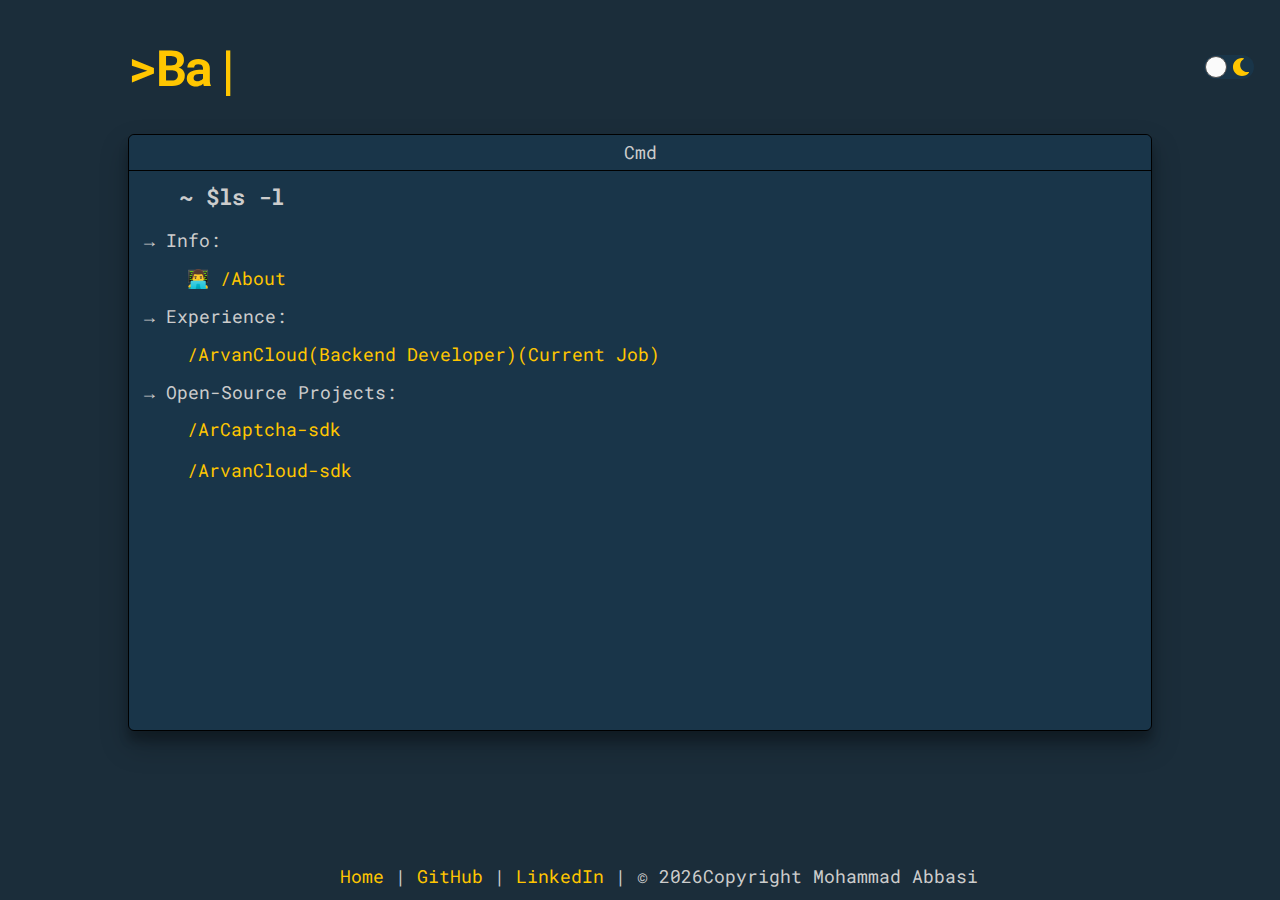
<file: index.html>
<!DOCTYPE html><html><head><meta charSet="utf-8"/><meta http-equiv="x-ua-compatible" content="ie=edge"/><meta name="viewport" content="width=device-width, initial-scale=1, shrink-to-fit=no"/><style data-href="/styles.e3f0f788a1d20a20b197.css" id="gatsby-global-css">#___gatsby,#gatsby-focus-wrapper,body,html{height:100%}body{margin:0}div[role=group][tabindex]{height:100%}:root{--primaryText:#ffc600;--secondaryText:#ccc;--linkText:#047be3;--bg:#1b2d3a;--windowBg:#193549;--focusBg:#142c3e;--borderColor:#000}.light{--primaryText:#268bd2;--secondaryText:#586e75;--linkText:#dc322f;--bg:#eee8d5;--windowBg:#fdf6e3;--focusBg:#eee8d5;--borderColor:#94897e}*{box-sizing:border-box;padding:0;margin:0}body,html{background-color:var(--bg);color:var(--secondaryText);font-size:18px;line-height:1.6;width:100%;height:100%;transition:background-color .4s ease-in-out}.break{flex-basis:100%;height:0}header{margin-left:10vw;margin-top:3vh;margin-right:2vw;display:inline-flex;justify-content:space-between;align-items:center}h1{color:var(--primaryText);font-size:50px;letter-spacing:-2px;transition:color .4s ease-in-out}h2{padding-left:4vw;font-size:1.2rem;padding-top:1vh;padding-bottom:1vh}h3{margin-bottom:10px}ul{list-style-type:none}a{color:var(--primaryText);text-decoration:none}p{margin:20px 0}.container{width:80vw;min-height:85%;height:auto;margin:3vh auto auto;display:flex;justify-content:left;align-items:left}.mainContainer{min-height:100%;width:auto;width:100%;margin:0;display:grid;grid-template-rows:auto 1fr auto}.hidden{display:none}@media(max-width:1200px){legend{font-size:calc(1.275rem + .3vw)}.h1,h1{font-size:calc(1.375rem + 1.3vw)}.h2,h2{font-size:calc(1.325rem + .9vw)}.h3,h3{font-size:calc(1.3rem + .6vw)}.h4,h4{font-size:calc(1.275rem + .3vw)}.display-1{font-size:calc(1.725rem + 5.7vw)}.display-2{font-size:calc(1.675rem + 5.1vw)}.display-3{font-size:calc(1.575rem + 3.9vw)}.display-4{font-size:calc(1.475rem + 2.7vw)}.close{font-size:calc(1.275rem + .3vw)}}@media(max-width:400px){h1{font-size:calc(1.375rem + .5vw)}h3{font-size:calc(1rem + .6vw)}}.tooltip{position:relative;display:inline-block}.tooltip .tooltiptext{visibility:hidden;background-color:var(--bg);color:var(--primaryText);text-align:center;padding:5px;border-radius:6px;transition:background-color .4s ease-in-out;position:absolute;bottom:125%;left:50%;margin-left:-40px;z-index:1}.tooltip:hover .tooltiptext{visibility:visible}footer{background-color:var(--bg);padding-left:3vw;padding-bottom:1vh;margin-top:auto;transition:background-color .4s ease-in-out}footer>a{transition:color .4s ease-in-out}footer>a:hover{color:var(--linkText)}.react-toggle-track-x{bottom:8px!important;right:12px!important}.react-toggle-track-check{bottom:8px!important;left:6px!important}.react-toggle-track{background-color:var(--windowBg)!important}.react-toggle--checked,.react-toggle-track{color:var(--primaryText)!important}.react-toggle--checked .react-toggle-track{background-color:var(--windowBg)!important}*{font-family:-apple-system,BlinkMacSystemFont,Roboto Mono,Courier New,sans-serif}@keyframes fade-in{0%{opacity:0}to{opacity:.85}}.winbox.modal:after,.winbox.modal:before{content:""}.winbox{position:fixed;left:0;top:0;background:#0050ff;box-shadow:0 14px 28px rgba(0,0,0,.25),0 10px 10px rgba(0,0,0,.22);transition:width .3s,height .3s,transform .3s;transition-timing-function:cubic-bezier(.3,1,.3,1);will-change:transform,width,height;contain:layout size;text-align:left;touch-action:none}.max,.no-shadow{box-shadow:none}.wb-header,.winbox iframe{position:absolute;width:100%}.wb-header{left:0;top:0;height:35px;color:#fff;overflow:hidden}.wb-body,.wb-n,.wb-s{position:absolute;left:0}.wb-n,.wb-s{height:10px}.wb-body{right:0;top:35px;bottom:0;overflow:auto;-webkit-overflow-scrolling:touch;overflow-scrolling:touch;will-change:contents;background:#fff;margin-top:0!important;contain:strict}.wb-title{font-family:Arial,sans-serif;font-size:14px;padding-left:10px;cursor:move;line-height:35px;white-space:nowrap;overflow:hidden;text-overflow:ellipsis}.wb-n{top:-5px;right:0;cursor:n-resize}.wb-e{position:absolute;top:0;right:-5px;bottom:0;width:10px;cursor:w-resize}.wb-s,.wb-se,.wb-sw{bottom:-5px}.wb-s{right:0;cursor:n-resize}.wb-w,.winbox.modal:before{position:absolute;top:0;bottom:0}.wb-w{left:-5px;width:10px;cursor:w-resize}.wb-ne,.wb-nw,.wb-sw{width:15px;height:15px;position:absolute}.wb-nw{top:-5px;left:-5px;cursor:nw-resize}.wb-ne,.wb-sw{cursor:ne-resize}.wb-ne{top:-5px;right:-5px}.wb-sw{left:-5px}.wb-se{position:absolute;right:-5px;width:15px;height:15px;cursor:nw-resize}.wb-icon{float:right;height:35px;max-width:100%;text-align:center}.wb-icon *{display:inline-block;width:30px;height:100%;background-position:50%;background-repeat:no-repeat;cursor:pointer;max-width:100%}.no-close .wb-close,.no-full .wb-full,.no-header .wb-header,.no-max .wb-max,.no-min .wb-min,.no-resize .wb-body~div,.winbox.min .wb-body>*,.winbox.min .wb-full,.winbox.min .wb-min,.winbox.modal .wb-full,.winbox.modal .wb-max,.winbox.modal .wb-min{display:none}.winbox.max .wb-title,.winbox.min .wb-title{cursor:default}.wb-min{background-image:url([data-uri]);background-size:14px auto;background-position:center bottom 11px}.wb-max{background-image:url([data-uri]);background-size:17px auto}.wb-close{background-image:url([data-uri]);background-size:15px auto}.wb-full{background-image:url([data-uri]);background-size:16px auto}.winbox.max .wb-body~div,.winbox.min .wb-body~div,.winbox.modal .wb-body~div,.winbox.modal .wb-title{pointer-events:none}.max .wb-body{margin:0!important}.winbox iframe{height:100%;border:0}.winbox.modal:before{left:0;right:0;background:inherit;border-radius:inherit}.winbox.modal:after{position:absolute;top:-100vh;left:-100vw;right:-100vw;bottom:-100vh;background:#0d1117;animation:fade-in .2s ease-out forwards;z-index:-1}.no-animation{transition:none}.no-header .wb-body{top:0}.no-move:not(.min) .wb-title{pointer-events:none}form{width:100%;display:inline-flex;flex-direction:column;justify-items:center;align-items:center}input,textarea{padding:.4rem;background-color:var(--bg);color:var(--primaryText);border:1px solid #000;border-radius:var(--radius);font-weight:700;margin-bottom:2vh;font-family:inherit;font-size:inherit}input:focus,textarea:focus{box-shadow:0 0 3pt var(--primaryText)}textarea{resize:none;width:80%}button[type=submit]{padding:.6rem;background-color:var(--windowBg);color:#777;border-radius:0;font-weight:700;margin-bottom:2vh;font-family:inherit;font-size:inherit;text-transform:uppercase;text-decoration:none;border:2px solid #555;transition:all .4s ease 0s}button[type=submit]:hover{color:var(--linkText)!important;background:var(--primaryText);border-color:#048604!important;transition:all .4s ease 0s;cursor:pointer}button[type=submit]:active{position:relative;top:2px}label{font-family:inherit;font-size:inherit}input:focus{border-radius:0}.wb-body{background-color:var(--windowBg)!important;border-bottom-right-radius:var(--radius);border-bottom-left-radius:var(--radius);transition:background-color .4s ease-in-out}.winbox{border-radius:var(--radius);border:1px solid var(--borderColor)}.wb-no-focus{background-color:var(--windowBg)!important;transition:background-color .4s ease-in-out}.wb-no-focus .wb-icon,.wb-no-focus .wb-title{border-bottom:1px solid var(--borderColor)}.wb-focus{background-color:var(--focusBg)!important;transition:background-color .4s ease-in-out}.wb-focus .wb-icon,.wb-focus .wb-title{border-bottom:1px solid var(--primaryText)}@media(max-width:1000px){.wb-body,.winbox{border-radius:0}}.popupTerminaWindowContainer{padding:1rem;display:grid;grid-template-rows:auto auto auto;grid-template-columns:1fr 1fr 1fr 1fr;grid-template-areas:"header header header header" "image text text text" "linkIcons text text text";column-gap:2vw;row-gap:2vh}.popupTerminalWindowImageContainer{display:grid;grid-area:image;place-items:center center;place-self:center center}.popupTerminaWindowImage{width:100%;height:auto;-o-object-fit:contain!important;object-fit:contain!important;margin:auto;border-radius:var(--radius)}.popupTerminaWindowHeader{grid-area:header}.popupTerminaWindowTextContainer{grid-area:text}.popupTerminalWindowFooter{grid-area:footer}.techItemsList{display:inline-flex;list-style:none;flex-wrap:wrap;padding-right:3rem}.techItemsList>li{padding-inline:.5rem}.popupTerminalWindowLinkIcons{grid-area:linkIcons;display:flex;justify-content:space-around;align-items:center}.popupTerminalWindowLinkIcon{color:var(--primaryText);transition:color .4s ease-in-out}.popupTerminalWindowLinkIcon:hover{color:var(--linkText)}.popupTerminalWindowLinkIcon:active{position:relative;top:2px}.svgIcon{filter:invert(84%) sepia(0) saturate(3021%) hue-rotate(176deg) brightness(131%) contrast(60%);width:2rem;transition:filter .4s ease-in-out}.light .svgIcon{filter:invert(64%) sepia(26%) saturate(147%) hue-rotate(138deg) brightness(85%) contrast(88%)}.svgIcon:hover{filter:invert(79%) sepia(59%) saturate(2824%) hue-rotate(1turn) brightness(105%) contrast(104%)}.light .svgIcon:hover{filter:invert(42%) sepia(82%) saturate(539%) hue-rotate(163deg) brightness(95%) contrast(89%)}.popupWindowLinkButton{align-items:normal;background-color:transparent;border-color:#00e;border-style:none;box-sizing:content-box;color:var(--primaryText);cursor:pointer;display:inline;font:inherit;height:auto;padding:3px;perspective-origin:0 0;text-align:start;text-decoration:none;transform-origin:0 0;width:auto;-moz-appearance:none;transition:color .4s ease-in-out}.popupWindowLinkButton:active{position:relative;top:2px}.popupWindowLinkButton:hover{color:var(--linkText)}@supports(-moz-appearance:none){.popupWindowLinkButton::-moz-focus-inner{border:none;padding:0}.popupWindowLinkButton:focus{outline-style:dotted;outline-width:1px}}@media(max-width:700px){.popupTerminaWindowContainer{grid-template-rows:auto auto auto auto;grid-template-areas:"header header header header" "image image image image" "linkIcons linkIcons linkIcons linkIcons" "text text text text"}.popupTerminaWindowImage{width:100%}.popupTerminalWindowImageContainer>*{width:60%}.popupTerminalWindowLinkIcons{justify-content:center;align-items:center}.popupTerminalWindowLinkIcon{margin-inline:2vw;transition:color .5s ease-in-out}}.wb-title{font-family:inherit;font-size:inherit;display:flex;width:100%;justify-content:center;color:var(--secondaryText)}.wb-icon{display:flex;align-items:center}.wb-header{display:flex;align-content:center}.wb-min{background:#00ca56;border:1px solid #14ae46;border-radius:50%;order:3}.wb-max,.wb-min{width:14px;height:14px;margin-inline:.3rem;transition:filter .3s}.wb-max{background:#ffbd4c;border:1px solid #e09e3e;border-radius:50%;order:2}.wb-close{background:#ff5c5c;width:14px;height:14px;border:1px solid #e33e41;border-radius:50%;margin-inline:.3rem;margin-left:10px;order:1;transition:filter .3s}.wb-close:hover,.wb-max:hover,.wb-min:hover{filter:brightness(70%)}.wb-full{display:none}@media(max-width:1000px){.wb-close,.wb-max,.wb-min{width:20px;height:20px}}.wb-body::-webkit-scrollbar{width:12px}.wb-body::-webkit-scrollbar-track{background:transparent}.wb-focus .wb-body::-webkit-scrollbar-thumb{border-radius:10px;background:var(--primaryText)}.wb-no-focus .wb-body::-webkit-scrollbar-thumb{background:var(--bg)}.wb-body::-webkit-scrollbar-corner{background:transparent}:root{--radius:6px}.LsDisplayTaskbar{background-color:var(--windowBg);color:var(--secondaryText);width:100%;padding:3px;border-top-left-radius:var(--radius);border-top-right-radius:var(--radius);border-bottom:1px solid var(--borderColor);text-align:center;transition:background-color .4s ease-in-out}.LsDisplayWindow:focus-within>.LsDisplayTaskbar{background-color:var(--focusBg);border-bottom:1px solid var(--primaryText);transition:background-color .4s ease-in-out}.LsDisplayWindow{border:1px solid var(--borderColor);background-color:var(--windowBg);width:80vw;justify-content:flex-start;min-height:60vh;box-shadow:0 14px 28px rgba(0,0,0,.25),0 10px 10px rgba(0,0,0,.22);padding-bottom:3vh;border-radius:var(--radius);transition:background-color .4s ease-in-out;margin-bottom:5vh}.LsDisplayWindow h3{padding:10px;margin-bottom:0;display:inline-flex;flex-wrap:wrap;white-space:pre-wrap}.mappedItemsList{margin-left:15px;display:flex;flex-direction:column}.infoItem,.projects-items{margin-left:40px}.miniProject{order:2}.miniProjects{order:3}li{padding-block:3px}@media(max-width:1024px){li{padding-block:6px}}.react-toggle{touch-action:pan-x;display:inline-block;position:relative;cursor:pointer;background-color:transparent;border:0;padding:0;-webkit-touch-callout:none;-webkit-user-select:none;-ms-user-select:none;user-select:none;-webkit-tap-highlight-color:rgba(0,0,0,0);-webkit-tap-highlight-color:transparent}.react-toggle-screenreader-only{border:0;clip:rect(0 0 0 0);height:1px;margin:-1px;overflow:hidden;padding:0;position:absolute;width:1px}.react-toggle--disabled{cursor:not-allowed;opacity:.5;transition:opacity .25s}.react-toggle-track{width:50px;height:24px;padding:0;border-radius:30px;background-color:#4d4d4d;transition:all .2s ease}.react-toggle:hover:not(.react-toggle--disabled) .react-toggle-track{background-color:#000}.react-toggle--checked .react-toggle-track{background-color:#19ab27}.react-toggle--checked:hover:not(.react-toggle--disabled) .react-toggle-track{background-color:#128d15}.react-toggle-track-check{position:absolute;width:14px;height:10px;top:0;bottom:0;margin-top:auto;margin-bottom:auto;line-height:0;left:8px;opacity:0;transition:opacity .25s ease}.react-toggle--checked .react-toggle-track-check,.react-toggle-track-x{opacity:1;transition:opacity .25s ease}.react-toggle-track-x{position:absolute;width:10px;height:10px;top:0;bottom:0;margin-top:auto;margin-bottom:auto;line-height:0;right:10px}.react-toggle--checked .react-toggle-track-x{opacity:0}.react-toggle-thumb{transition:all .5s cubic-bezier(.23,1,.32,1) 0ms;position:absolute;top:1px;left:1px;width:22px;height:22px;border:1px solid #4d4d4d;border-radius:50%;background-color:#fafafa;box-sizing:border-box;transition:all .25s ease}.react-toggle--checked .react-toggle-thumb{left:27px;border-color:#19ab27}.react-toggle--focus .react-toggle-thumb{box-shadow:0 0 2px 3px #0099e0}.react-toggle:active:not(.react-toggle--disabled) .react-toggle-thumb{box-shadow:0 0 5px 5px #0099e0}</style><meta name="generator" content="Gatsby 3.4.1"/><title data-react-helmet="true">Mohammad Abbasi | Mohammad Abbasi</title><meta data-react-helmet="true" name="description" content="Mohammad Abbasi Backend Developer Portfolio"/><meta data-react-helmet="true" name="image" content="https://mohammad-abbasi.me/me.jpg"/><meta data-react-helmet="true" property="og:url" content="https://mohammad-abbasi.me/"/><meta data-react-helmet="true" property="og:title" content="Mohammad Abbasi"/><meta data-react-helmet="true" property="og:description" content="Mohammad Abbasi Backend Developer Portfolio"/><meta data-react-helmet="true" property="og:image" content="https://mohammad-abbasi.me/me.jpg"/><meta data-react-helmet="true" name="twitter:card" content="summary_large_image"/><meta data-react-helmet="true" name="twitter:creator" content="@mohammadv184"/><meta data-react-helmet="true" name="twitter:title" content="Mohammad Abbasi"/><meta data-react-helmet="true" name="twitter:description" content="Mohammad Abbasi Backend Developer Portfolio"/><meta data-react-helmet="true" name="twitter:image" content="https://mohammad-abbasi.me/me.jpg"/><style>.gatsby-image-wrapper{position:relative;overflow:hidden}.gatsby-image-wrapper img{bottom:0;height:100%;left:0;margin:0;max-width:none;padding:0;position:absolute;right:0;top:0;width:100%;object-fit:cover}.gatsby-image-wrapper [data-main-image]{opacity:0;transform:translateZ(0);transition:opacity .25s linear;will-change:opacity}.gatsby-image-wrapper-constrained{display:inline-block}</style><noscript><style>.gatsby-image-wrapper noscript [data-main-image]{opacity:1!important}.gatsby-image-wrapper [data-placeholder-image]{opacity:0!important}</style></noscript><script type="module">const e="undefined"!=typeof HTMLImageElement&&"loading"in HTMLImageElement.prototype;e&&document.body.addEventListener("load",(function(e){if(void 0===e.target.dataset.mainImage)return;if(void 0===e.target.dataset.gatsbyImageSsr)return;const t=e.target;let a=null,n=t;for(;null===a&&n;)void 0!==n.parentNode.dataset.gatsbyImageWrapper&&(a=n.parentNode),n=n.parentNode;const o=a.querySelector("[data-placeholder-image]"),r=new Image;r.src=t.currentSrc,r.decode().catch((()=>{})).then((()=>{t.style.opacity=1,o&&(o.style.opacity=0,o.style.transition="opacity 500ms linear")}))}),!0);</script><link rel="icon" href="/favicon-32x32.png?v=a6300935d00658ca8005d0a37cabd742" type="image/png"/><link rel="manifest" href="/manifest.webmanifest" crossorigin="anonymous"/><meta name="theme-color" content="#1b2d3a"/><link rel="apple-touch-icon" sizes="48x48" href="/icons/icon-48x48.png?v=a6300935d00658ca8005d0a37cabd742"/><link rel="apple-touch-icon" sizes="72x72" href="/icons/icon-72x72.png?v=a6300935d00658ca8005d0a37cabd742"/><link rel="apple-touch-icon" sizes="96x96" href="/icons/icon-96x96.png?v=a6300935d00658ca8005d0a37cabd742"/><link rel="apple-touch-icon" sizes="144x144" href="/icons/icon-144x144.png?v=a6300935d00658ca8005d0a37cabd742"/><link rel="apple-touch-icon" sizes="192x192" href="/icons/icon-192x192.png?v=a6300935d00658ca8005d0a37cabd742"/><link rel="apple-touch-icon" sizes="256x256" href="/icons/icon-256x256.png?v=a6300935d00658ca8005d0a37cabd742"/><link rel="apple-touch-icon" sizes="384x384" href="/icons/icon-384x384.png?v=a6300935d00658ca8005d0a37cabd742"/><link rel="apple-touch-icon" sizes="512x512" href="/icons/icon-512x512.png?v=a6300935d00658ca8005d0a37cabd742"/><link rel="preconnect dns-prefetch" href="https://www.google-analytics.com"/><link rel="preconnect" href="https://fonts.gstatic.com" crossorigin="true"/><link rel="preload" as="style" href="https://fonts.googleapis.com/css2?family=Roboto+Mono"/><link as="script" rel="preload" href="/webpack-runtime-242180f09260fbcbc8ef.js"/><link as="script" rel="preload" href="/framework-f3f4cfd3eebc1361044e.js"/><link as="script" rel="preload" href="/app-75c398c6ac6c4185cc6d.js"/><link as="script" rel="preload" href="/cb1608f2-c41950f8b68b0f0217f3.js"/><link as="script" rel="preload" href="/a9a7754c-447d088ff2aed8921352.js"/><link as="script" rel="preload" href="/adbfad5e1b0bcf1bff38bdf5edfb8af18d8b7873-5ba43c624cc9445689e0.js"/><link as="script" rel="preload" href="/54068a5309f0bff8094eaa7391183cb6ec1ba410-f43fbce1cbe56d7bb6f6.js"/><link as="script" rel="preload" href="/601e7e8b69947f87f55178638522f478404fbf25-02a62fa0d07d7d4d3c36.js"/><link as="script" rel="preload" href="/component---src-pages-index-js-df31656fd32d3f503277.js"/><link as="fetch" rel="preload" href="/page-data/index/page-data.json" crossorigin="anonymous"/><link as="fetch" rel="preload" href="/page-data/sq/d/1599398762.json" crossorigin="anonymous"/><link as="fetch" rel="preload" href="/page-data/sq/d/4202924991.json" crossorigin="anonymous"/><link as="fetch" rel="preload" href="/page-data/app-data.json" crossorigin="anonymous"/></head><body><div id="___gatsby"><div style="outline:none" tabindex="-1" id="gatsby-focus-wrapper"><div class="mainContainer"><header><div style="display:inline-flex"><h1>&gt;</h1><h1><div class="Typewriter" data-testid="typewriter-wrapper"></div></h1></div></header><div class="container"><div class="LsDisplayWindow"><div class="LsDisplayTaskbar">Cmd</div><h2>~ $ls -l<div class="break"></div></h2></div></div><footer style="margin:auto"><a aria-current="page" class="" href="/">Home</a> <!-- --> | <a href="https://www.github.com/mohammadv184" target="_blank">GitHub</a> | <a href="https://www.linkedin.com/in/mohammadv184/" target="_blank">LinkedIn</a><span> | <!-- -->© <!-- -->2022<!-- -->Copyright Mohammad Abbasi</span></footer></div></div><div id="gatsby-announcer" style="position:absolute;top:0;width:1px;height:1px;padding:0;overflow:hidden;clip:rect(0, 0, 0, 0);white-space:nowrap;border:0" aria-live="assertive" aria-atomic="true"></div></div><script async="" src="https://www.googletagmanager.com/gtag/js?id=UA-146467758-3"></script><script>
      
      
      if(true) {
        window.dataLayer = window.dataLayer || [];
        function gtag(){window.dataLayer && window.dataLayer.push(arguments);}
        gtag('js', new Date());

        gtag('config', 'UA-146467758-3', {"send_page_view":false});
      }
      </script><span style="position:absolute;overflow:hidden;clip:rect(0 0 0 0);height:1px;width:1px;margin:-1px;padding:0;border:0"><span aria-hidden="true" style="position:absolute;overflow:hidden;clip:rect(0 0 0 0);height:1px;width:1px;margin:-1px;padding:0;border:0;font-family:&quot;Roboto Mono&quot;"> </span></span><script id="gatsby-script-loader">/*<![CDATA[*/window.pagePath="/";/*]]>*/</script><script id="gatsby-chunk-mapping">/*<![CDATA[*/window.___chunkMapping={"polyfill":["/polyfill-0c120d7205461f524b60.js"],"app":["/app-75c398c6ac6c4185cc6d.js"],"component---cache-caches-gatsby-plugin-offline-app-shell-js":["/component---cache-caches-gatsby-plugin-offline-app-shell-js-d4828f0eff5270734565.js"],"component---src-pages-404-js":["/component---src-pages-404-js-8afeab9e180ce68fcba8.js"],"component---src-pages-contact-js":["/component---src-pages-contact-js-5c5b281a09d5c9b3ea3f.js"],"component---src-pages-index-js":["/component---src-pages-index-js-df31656fd32d3f503277.js"],"component---src-pages-success-js":["/component---src-pages-success-js-826e51b811d02ee0ed7b.js"],"component---src-templates-page-template-js":["/component---src-templates-page-template-js-8fd1cbf771022d03f23d.js"]};/*]]>*/</script><script src="/polyfill-0c120d7205461f524b60.js" nomodule=""></script><script src="/component---src-pages-index-js-df31656fd32d3f503277.js" async=""></script><script src="/601e7e8b69947f87f55178638522f478404fbf25-02a62fa0d07d7d4d3c36.js" async=""></script><script src="/54068a5309f0bff8094eaa7391183cb6ec1ba410-f43fbce1cbe56d7bb6f6.js" async=""></script><script src="/adbfad5e1b0bcf1bff38bdf5edfb8af18d8b7873-5ba43c624cc9445689e0.js" async=""></script><script src="/a9a7754c-447d088ff2aed8921352.js" async=""></script><script src="/cb1608f2-c41950f8b68b0f0217f3.js" async=""></script><script src="/app-75c398c6ac6c4185cc6d.js" async=""></script><script src="/framework-f3f4cfd3eebc1361044e.js" async=""></script><script src="/webpack-runtime-242180f09260fbcbc8ef.js" async=""></script></body></html>
</file>
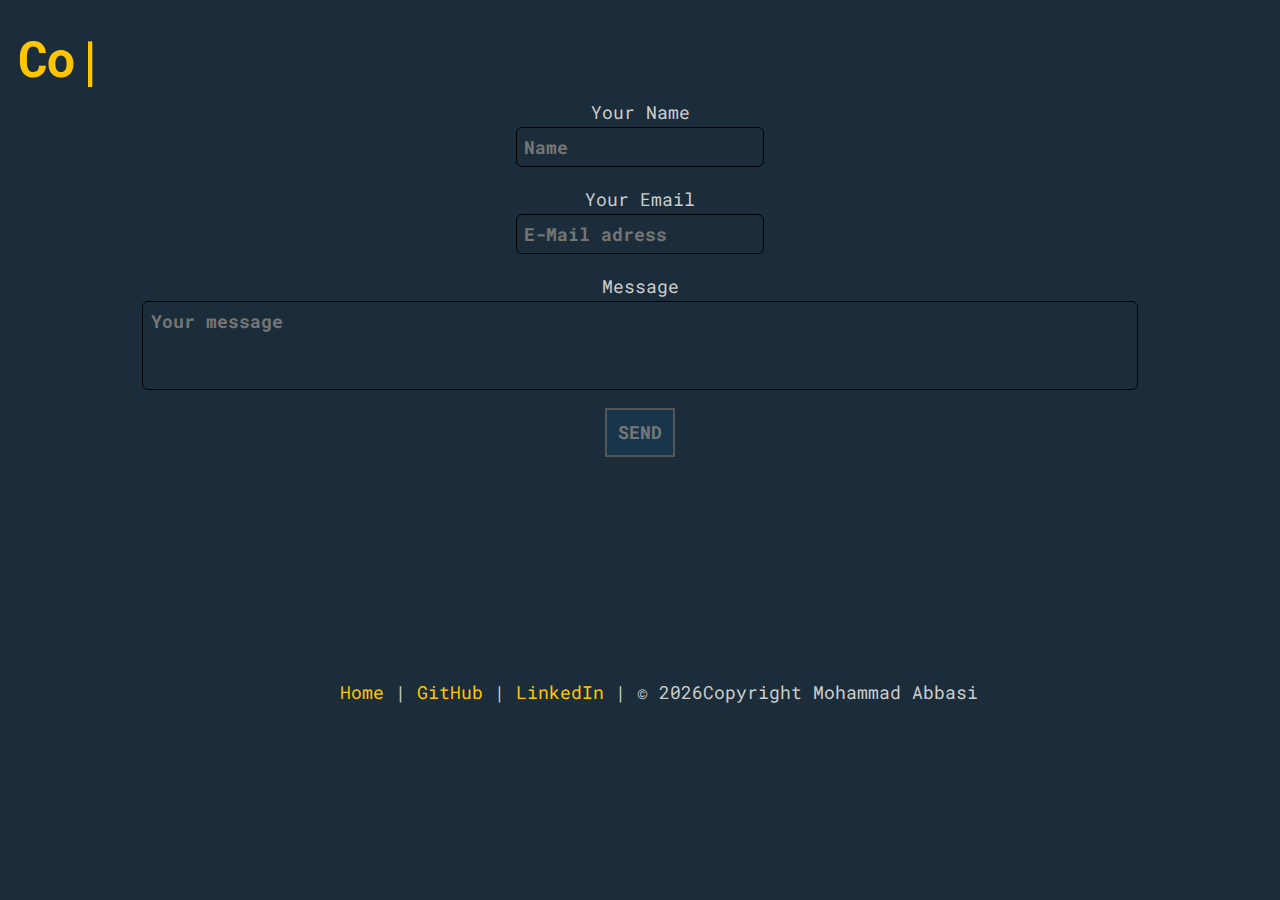
<file: contact/index.html>
<!DOCTYPE html><html><head><meta charSet="utf-8"/><meta http-equiv="x-ua-compatible" content="ie=edge"/><meta name="viewport" content="width=device-width, initial-scale=1, shrink-to-fit=no"/><style data-href="/styles.e3f0f788a1d20a20b197.css" id="gatsby-global-css">#___gatsby,#gatsby-focus-wrapper,body,html{height:100%}body{margin:0}div[role=group][tabindex]{height:100%}:root{--primaryText:#ffc600;--secondaryText:#ccc;--linkText:#047be3;--bg:#1b2d3a;--windowBg:#193549;--focusBg:#142c3e;--borderColor:#000}.light{--primaryText:#268bd2;--secondaryText:#586e75;--linkText:#dc322f;--bg:#eee8d5;--windowBg:#fdf6e3;--focusBg:#eee8d5;--borderColor:#94897e}*{box-sizing:border-box;padding:0;margin:0}body,html{background-color:var(--bg);color:var(--secondaryText);font-size:18px;line-height:1.6;width:100%;height:100%;transition:background-color .4s ease-in-out}.break{flex-basis:100%;height:0}header{margin-left:10vw;margin-top:3vh;margin-right:2vw;display:inline-flex;justify-content:space-between;align-items:center}h1{color:var(--primaryText);font-size:50px;letter-spacing:-2px;transition:color .4s ease-in-out}h2{padding-left:4vw;font-size:1.2rem;padding-top:1vh;padding-bottom:1vh}h3{margin-bottom:10px}ul{list-style-type:none}a{color:var(--primaryText);text-decoration:none}p{margin:20px 0}.container{width:80vw;min-height:85%;height:auto;margin:3vh auto auto;display:flex;justify-content:left;align-items:left}.mainContainer{min-height:100%;width:auto;width:100%;margin:0;display:grid;grid-template-rows:auto 1fr auto}.hidden{display:none}@media(max-width:1200px){legend{font-size:calc(1.275rem + .3vw)}.h1,h1{font-size:calc(1.375rem + 1.3vw)}.h2,h2{font-size:calc(1.325rem + .9vw)}.h3,h3{font-size:calc(1.3rem + .6vw)}.h4,h4{font-size:calc(1.275rem + .3vw)}.display-1{font-size:calc(1.725rem + 5.7vw)}.display-2{font-size:calc(1.675rem + 5.1vw)}.display-3{font-size:calc(1.575rem + 3.9vw)}.display-4{font-size:calc(1.475rem + 2.7vw)}.close{font-size:calc(1.275rem + .3vw)}}@media(max-width:400px){h1{font-size:calc(1.375rem + .5vw)}h3{font-size:calc(1rem + .6vw)}}.tooltip{position:relative;display:inline-block}.tooltip .tooltiptext{visibility:hidden;background-color:var(--bg);color:var(--primaryText);text-align:center;padding:5px;border-radius:6px;transition:background-color .4s ease-in-out;position:absolute;bottom:125%;left:50%;margin-left:-40px;z-index:1}.tooltip:hover .tooltiptext{visibility:visible}footer{background-color:var(--bg);padding-left:3vw;padding-bottom:1vh;margin-top:auto;transition:background-color .4s ease-in-out}footer>a{transition:color .4s ease-in-out}footer>a:hover{color:var(--linkText)}.react-toggle-track-x{bottom:8px!important;right:12px!important}.react-toggle-track-check{bottom:8px!important;left:6px!important}.react-toggle-track{background-color:var(--windowBg)!important}.react-toggle--checked,.react-toggle-track{color:var(--primaryText)!important}.react-toggle--checked .react-toggle-track{background-color:var(--windowBg)!important}*{font-family:-apple-system,BlinkMacSystemFont,Roboto Mono,Courier New,sans-serif}@keyframes fade-in{0%{opacity:0}to{opacity:.85}}.winbox.modal:after,.winbox.modal:before{content:""}.winbox{position:fixed;left:0;top:0;background:#0050ff;box-shadow:0 14px 28px rgba(0,0,0,.25),0 10px 10px rgba(0,0,0,.22);transition:width .3s,height .3s,transform .3s;transition-timing-function:cubic-bezier(.3,1,.3,1);will-change:transform,width,height;contain:layout size;text-align:left;touch-action:none}.max,.no-shadow{box-shadow:none}.wb-header,.winbox iframe{position:absolute;width:100%}.wb-header{left:0;top:0;height:35px;color:#fff;overflow:hidden}.wb-body,.wb-n,.wb-s{position:absolute;left:0}.wb-n,.wb-s{height:10px}.wb-body{right:0;top:35px;bottom:0;overflow:auto;-webkit-overflow-scrolling:touch;overflow-scrolling:touch;will-change:contents;background:#fff;margin-top:0!important;contain:strict}.wb-title{font-family:Arial,sans-serif;font-size:14px;padding-left:10px;cursor:move;line-height:35px;white-space:nowrap;overflow:hidden;text-overflow:ellipsis}.wb-n{top:-5px;right:0;cursor:n-resize}.wb-e{position:absolute;top:0;right:-5px;bottom:0;width:10px;cursor:w-resize}.wb-s,.wb-se,.wb-sw{bottom:-5px}.wb-s{right:0;cursor:n-resize}.wb-w,.winbox.modal:before{position:absolute;top:0;bottom:0}.wb-w{left:-5px;width:10px;cursor:w-resize}.wb-ne,.wb-nw,.wb-sw{width:15px;height:15px;position:absolute}.wb-nw{top:-5px;left:-5px;cursor:nw-resize}.wb-ne,.wb-sw{cursor:ne-resize}.wb-ne{top:-5px;right:-5px}.wb-sw{left:-5px}.wb-se{position:absolute;right:-5px;width:15px;height:15px;cursor:nw-resize}.wb-icon{float:right;height:35px;max-width:100%;text-align:center}.wb-icon *{display:inline-block;width:30px;height:100%;background-position:50%;background-repeat:no-repeat;cursor:pointer;max-width:100%}.no-close .wb-close,.no-full .wb-full,.no-header .wb-header,.no-max .wb-max,.no-min .wb-min,.no-resize .wb-body~div,.winbox.min .wb-body>*,.winbox.min .wb-full,.winbox.min .wb-min,.winbox.modal .wb-full,.winbox.modal .wb-max,.winbox.modal .wb-min{display:none}.winbox.max .wb-title,.winbox.min .wb-title{cursor:default}.wb-min{background-image:url([data-uri]);background-size:14px auto;background-position:center bottom 11px}.wb-max{background-image:url([data-uri]);background-size:17px auto}.wb-close{background-image:url([data-uri]);background-size:15px auto}.wb-full{background-image:url([data-uri]);background-size:16px auto}.winbox.max .wb-body~div,.winbox.min .wb-body~div,.winbox.modal .wb-body~div,.winbox.modal .wb-title{pointer-events:none}.max .wb-body{margin:0!important}.winbox iframe{height:100%;border:0}.winbox.modal:before{left:0;right:0;background:inherit;border-radius:inherit}.winbox.modal:after{position:absolute;top:-100vh;left:-100vw;right:-100vw;bottom:-100vh;background:#0d1117;animation:fade-in .2s ease-out forwards;z-index:-1}.no-animation{transition:none}.no-header .wb-body{top:0}.no-move:not(.min) .wb-title{pointer-events:none}form{width:100%;display:inline-flex;flex-direction:column;justify-items:center;align-items:center}input,textarea{padding:.4rem;background-color:var(--bg);color:var(--primaryText);border:1px solid #000;border-radius:var(--radius);font-weight:700;margin-bottom:2vh;font-family:inherit;font-size:inherit}input:focus,textarea:focus{box-shadow:0 0 3pt var(--primaryText)}textarea{resize:none;width:80%}button[type=submit]{padding:.6rem;background-color:var(--windowBg);color:#777;border-radius:0;font-weight:700;margin-bottom:2vh;font-family:inherit;font-size:inherit;text-transform:uppercase;text-decoration:none;border:2px solid #555;transition:all .4s ease 0s}button[type=submit]:hover{color:var(--linkText)!important;background:var(--primaryText);border-color:#048604!important;transition:all .4s ease 0s;cursor:pointer}button[type=submit]:active{position:relative;top:2px}label{font-family:inherit;font-size:inherit}input:focus{border-radius:0}.wb-body{background-color:var(--windowBg)!important;border-bottom-right-radius:var(--radius);border-bottom-left-radius:var(--radius);transition:background-color .4s ease-in-out}.winbox{border-radius:var(--radius);border:1px solid var(--borderColor)}.wb-no-focus{background-color:var(--windowBg)!important;transition:background-color .4s ease-in-out}.wb-no-focus .wb-icon,.wb-no-focus .wb-title{border-bottom:1px solid var(--borderColor)}.wb-focus{background-color:var(--focusBg)!important;transition:background-color .4s ease-in-out}.wb-focus .wb-icon,.wb-focus .wb-title{border-bottom:1px solid var(--primaryText)}@media(max-width:1000px){.wb-body,.winbox{border-radius:0}}.popupTerminaWindowContainer{padding:1rem;display:grid;grid-template-rows:auto auto auto;grid-template-columns:1fr 1fr 1fr 1fr;grid-template-areas:"header header header header" "image text text text" "linkIcons text text text";column-gap:2vw;row-gap:2vh}.popupTerminalWindowImageContainer{display:grid;grid-area:image;place-items:center center;place-self:center center}.popupTerminaWindowImage{width:100%;height:auto;-o-object-fit:contain!important;object-fit:contain!important;margin:auto;border-radius:var(--radius)}.popupTerminaWindowHeader{grid-area:header}.popupTerminaWindowTextContainer{grid-area:text}.popupTerminalWindowFooter{grid-area:footer}.techItemsList{display:inline-flex;list-style:none;flex-wrap:wrap;padding-right:3rem}.techItemsList>li{padding-inline:.5rem}.popupTerminalWindowLinkIcons{grid-area:linkIcons;display:flex;justify-content:space-around;align-items:center}.popupTerminalWindowLinkIcon{color:var(--primaryText);transition:color .4s ease-in-out}.popupTerminalWindowLinkIcon:hover{color:var(--linkText)}.popupTerminalWindowLinkIcon:active{position:relative;top:2px}.svgIcon{filter:invert(84%) sepia(0) saturate(3021%) hue-rotate(176deg) brightness(131%) contrast(60%);width:2rem;transition:filter .4s ease-in-out}.light .svgIcon{filter:invert(64%) sepia(26%) saturate(147%) hue-rotate(138deg) brightness(85%) contrast(88%)}.svgIcon:hover{filter:invert(79%) sepia(59%) saturate(2824%) hue-rotate(1turn) brightness(105%) contrast(104%)}.light .svgIcon:hover{filter:invert(42%) sepia(82%) saturate(539%) hue-rotate(163deg) brightness(95%) contrast(89%)}.popupWindowLinkButton{align-items:normal;background-color:transparent;border-color:#00e;border-style:none;box-sizing:content-box;color:var(--primaryText);cursor:pointer;display:inline;font:inherit;height:auto;padding:3px;perspective-origin:0 0;text-align:start;text-decoration:none;transform-origin:0 0;width:auto;-moz-appearance:none;transition:color .4s ease-in-out}.popupWindowLinkButton:active{position:relative;top:2px}.popupWindowLinkButton:hover{color:var(--linkText)}@supports(-moz-appearance:none){.popupWindowLinkButton::-moz-focus-inner{border:none;padding:0}.popupWindowLinkButton:focus{outline-style:dotted;outline-width:1px}}@media(max-width:700px){.popupTerminaWindowContainer{grid-template-rows:auto auto auto auto;grid-template-areas:"header header header header" "image image image image" "linkIcons linkIcons linkIcons linkIcons" "text text text text"}.popupTerminaWindowImage{width:100%}.popupTerminalWindowImageContainer>*{width:60%}.popupTerminalWindowLinkIcons{justify-content:center;align-items:center}.popupTerminalWindowLinkIcon{margin-inline:2vw;transition:color .5s ease-in-out}}.wb-title{font-family:inherit;font-size:inherit;display:flex;width:100%;justify-content:center;color:var(--secondaryText)}.wb-icon{display:flex;align-items:center}.wb-header{display:flex;align-content:center}.wb-min{background:#00ca56;border:1px solid #14ae46;border-radius:50%;order:3}.wb-max,.wb-min{width:14px;height:14px;margin-inline:.3rem;transition:filter .3s}.wb-max{background:#ffbd4c;border:1px solid #e09e3e;border-radius:50%;order:2}.wb-close{background:#ff5c5c;width:14px;height:14px;border:1px solid #e33e41;border-radius:50%;margin-inline:.3rem;margin-left:10px;order:1;transition:filter .3s}.wb-close:hover,.wb-max:hover,.wb-min:hover{filter:brightness(70%)}.wb-full{display:none}@media(max-width:1000px){.wb-close,.wb-max,.wb-min{width:20px;height:20px}}.wb-body::-webkit-scrollbar{width:12px}.wb-body::-webkit-scrollbar-track{background:transparent}.wb-focus .wb-body::-webkit-scrollbar-thumb{border-radius:10px;background:var(--primaryText)}.wb-no-focus .wb-body::-webkit-scrollbar-thumb{background:var(--bg)}.wb-body::-webkit-scrollbar-corner{background:transparent}:root{--radius:6px}.LsDisplayTaskbar{background-color:var(--windowBg);color:var(--secondaryText);width:100%;padding:3px;border-top-left-radius:var(--radius);border-top-right-radius:var(--radius);border-bottom:1px solid var(--borderColor);text-align:center;transition:background-color .4s ease-in-out}.LsDisplayWindow:focus-within>.LsDisplayTaskbar{background-color:var(--focusBg);border-bottom:1px solid var(--primaryText);transition:background-color .4s ease-in-out}.LsDisplayWindow{border:1px solid var(--borderColor);background-color:var(--windowBg);width:80vw;justify-content:flex-start;min-height:60vh;box-shadow:0 14px 28px rgba(0,0,0,.25),0 10px 10px rgba(0,0,0,.22);padding-bottom:3vh;border-radius:var(--radius);transition:background-color .4s ease-in-out;margin-bottom:5vh}.LsDisplayWindow h3{padding:10px;margin-bottom:0;display:inline-flex;flex-wrap:wrap;white-space:pre-wrap}.mappedItemsList{margin-left:15px;display:flex;flex-direction:column}.infoItem,.projects-items{margin-left:40px}.miniProject{order:2}.miniProjects{order:3}li{padding-block:3px}@media(max-width:1024px){li{padding-block:6px}}.react-toggle{touch-action:pan-x;display:inline-block;position:relative;cursor:pointer;background-color:transparent;border:0;padding:0;-webkit-touch-callout:none;-webkit-user-select:none;-ms-user-select:none;user-select:none;-webkit-tap-highlight-color:rgba(0,0,0,0);-webkit-tap-highlight-color:transparent}.react-toggle-screenreader-only{border:0;clip:rect(0 0 0 0);height:1px;margin:-1px;overflow:hidden;padding:0;position:absolute;width:1px}.react-toggle--disabled{cursor:not-allowed;opacity:.5;transition:opacity .25s}.react-toggle-track{width:50px;height:24px;padding:0;border-radius:30px;background-color:#4d4d4d;transition:all .2s ease}.react-toggle:hover:not(.react-toggle--disabled) .react-toggle-track{background-color:#000}.react-toggle--checked .react-toggle-track{background-color:#19ab27}.react-toggle--checked:hover:not(.react-toggle--disabled) .react-toggle-track{background-color:#128d15}.react-toggle-track-check{position:absolute;width:14px;height:10px;top:0;bottom:0;margin-top:auto;margin-bottom:auto;line-height:0;left:8px;opacity:0;transition:opacity .25s ease}.react-toggle--checked .react-toggle-track-check,.react-toggle-track-x{opacity:1;transition:opacity .25s ease}.react-toggle-track-x{position:absolute;width:10px;height:10px;top:0;bottom:0;margin-top:auto;margin-bottom:auto;line-height:0;right:10px}.react-toggle--checked .react-toggle-track-x{opacity:0}.react-toggle-thumb{transition:all .5s cubic-bezier(.23,1,.32,1) 0ms;position:absolute;top:1px;left:1px;width:22px;height:22px;border:1px solid #4d4d4d;border-radius:50%;background-color:#fafafa;box-sizing:border-box;transition:all .25s ease}.react-toggle--checked .react-toggle-thumb{left:27px;border-color:#19ab27}.react-toggle--focus .react-toggle-thumb{box-shadow:0 0 2px 3px #0099e0}.react-toggle:active:not(.react-toggle--disabled) .react-toggle-thumb{box-shadow:0 0 5px 5px #0099e0}</style><meta name="generator" content="Gatsby 3.4.1"/><title data-react-helmet="true">Contact | Mohammad Abbasi</title><meta data-react-helmet="true" name="description" content="Mohammad Abbasi Backend Developer Portfolio"/><meta data-react-helmet="true" name="image" content="https://mohammad-abbasi.me/me.jpg"/><meta data-react-helmet="true" property="og:url" content="https://mohammad-abbasi.me/contact/"/><meta data-react-helmet="true" property="og:title" content="Contact"/><meta data-react-helmet="true" property="og:description" content="Mohammad Abbasi Backend Developer Portfolio"/><meta data-react-helmet="true" property="og:image" content="https://mohammad-abbasi.me/me.jpg"/><meta data-react-helmet="true" name="twitter:card" content="summary_large_image"/><meta data-react-helmet="true" name="twitter:creator" content="@mohammadv184"/><meta data-react-helmet="true" name="twitter:title" content="Contact"/><meta data-react-helmet="true" name="twitter:description" content="Mohammad Abbasi Backend Developer Portfolio"/><meta data-react-helmet="true" name="twitter:image" content="https://mohammad-abbasi.me/me.jpg"/><style>.gatsby-image-wrapper{position:relative;overflow:hidden}.gatsby-image-wrapper img{bottom:0;height:100%;left:0;margin:0;max-width:none;padding:0;position:absolute;right:0;top:0;width:100%;object-fit:cover}.gatsby-image-wrapper [data-main-image]{opacity:0;transform:translateZ(0);transition:opacity .25s linear;will-change:opacity}.gatsby-image-wrapper-constrained{display:inline-block}</style><noscript><style>.gatsby-image-wrapper noscript [data-main-image]{opacity:1!important}.gatsby-image-wrapper [data-placeholder-image]{opacity:0!important}</style></noscript><script type="module">const e="undefined"!=typeof HTMLImageElement&&"loading"in HTMLImageElement.prototype;e&&document.body.addEventListener("load",(function(e){if(void 0===e.target.dataset.mainImage)return;if(void 0===e.target.dataset.gatsbyImageSsr)return;const t=e.target;let a=null,n=t;for(;null===a&&n;)void 0!==n.parentNode.dataset.gatsbyImageWrapper&&(a=n.parentNode),n=n.parentNode;const o=a.querySelector("[data-placeholder-image]"),r=new Image;r.src=t.currentSrc,r.decode().catch((()=>{})).then((()=>{t.style.opacity=1,o&&(o.style.opacity=0,o.style.transition="opacity 500ms linear")}))}),!0);</script><link rel="icon" href="/favicon-32x32.png?v=a6300935d00658ca8005d0a37cabd742" type="image/png"/><link rel="manifest" href="/manifest.webmanifest" crossorigin="anonymous"/><meta name="theme-color" content="#1b2d3a"/><link rel="apple-touch-icon" sizes="48x48" href="/icons/icon-48x48.png?v=a6300935d00658ca8005d0a37cabd742"/><link rel="apple-touch-icon" sizes="72x72" href="/icons/icon-72x72.png?v=a6300935d00658ca8005d0a37cabd742"/><link rel="apple-touch-icon" sizes="96x96" href="/icons/icon-96x96.png?v=a6300935d00658ca8005d0a37cabd742"/><link rel="apple-touch-icon" sizes="144x144" href="/icons/icon-144x144.png?v=a6300935d00658ca8005d0a37cabd742"/><link rel="apple-touch-icon" sizes="192x192" href="/icons/icon-192x192.png?v=a6300935d00658ca8005d0a37cabd742"/><link rel="apple-touch-icon" sizes="256x256" href="/icons/icon-256x256.png?v=a6300935d00658ca8005d0a37cabd742"/><link rel="apple-touch-icon" sizes="384x384" href="/icons/icon-384x384.png?v=a6300935d00658ca8005d0a37cabd742"/><link rel="apple-touch-icon" sizes="512x512" href="/icons/icon-512x512.png?v=a6300935d00658ca8005d0a37cabd742"/><link rel="preconnect dns-prefetch" href="https://www.google-analytics.com"/><link rel="preconnect" href="https://fonts.gstatic.com" crossorigin="true"/><link rel="preload" as="style" href="https://fonts.googleapis.com/css2?family=Roboto+Mono"/><link as="script" rel="preload" href="/webpack-runtime-242180f09260fbcbc8ef.js"/><link as="script" rel="preload" href="/framework-f3f4cfd3eebc1361044e.js"/><link as="script" rel="preload" href="/app-75c398c6ac6c4185cc6d.js"/><link as="script" rel="preload" href="/adbfad5e1b0bcf1bff38bdf5edfb8af18d8b7873-5ba43c624cc9445689e0.js"/><link as="script" rel="preload" href="/component---src-pages-contact-js-5c5b281a09d5c9b3ea3f.js"/><link as="fetch" rel="preload" href="/page-data/contact/page-data.json" crossorigin="anonymous"/><link as="fetch" rel="preload" href="/page-data/sq/d/4202924991.json" crossorigin="anonymous"/><link as="fetch" rel="preload" href="/page-data/app-data.json" crossorigin="anonymous"/></head><body><div id="___gatsby"><div style="outline:none" tabindex="-1" id="gatsby-focus-wrapper"><div class="mainContainer"><div style="padding:1rem"><div><h1><div class="Typewriter" data-testid="typewriter-wrapper"></div></h1><form name="contact" method="post" action="/contact-us"><p hidden=""><label>Don’t fill this out:<!-- --> <input name="bot-field"/></label></p><input type="hidden" name="form-name" value="contact"/><label for="name">Your Name</label><input type="text" id="name" name="name" required="" placeholder="Name"/><label for="email">Your Email</label><input type="email" id="email" name="email" required="" placeholder="E-Mail adress"/><label for="message">Message</label><textarea id="message" name="message" required="" placeholder="Your message" rows="3"></textarea><button type="submit">Send</button></form></div></div><footer style="margin:auto"><a href="/">Home</a> <!-- --> | <a href="https://www.github.com/mohammadv184" target="_blank">GitHub</a> | <a href="https://www.linkedin.com/in/mohammadv184/" target="_blank">LinkedIn</a><span> | <!-- -->© <!-- -->2021<!-- -->Copyright Mohammad Abbasi</span></footer></div></div><div id="gatsby-announcer" style="position:absolute;top:0;width:1px;height:1px;padding:0;overflow:hidden;clip:rect(0, 0, 0, 0);white-space:nowrap;border:0" aria-live="assertive" aria-atomic="true"></div></div><script async="" src="https://www.googletagmanager.com/gtag/js?id=UA-146467758-3"></script><script>
      
      
      if(true) {
        window.dataLayer = window.dataLayer || [];
        function gtag(){window.dataLayer && window.dataLayer.push(arguments);}
        gtag('js', new Date());

        gtag('config', 'UA-146467758-3', {"send_page_view":false});
      }
      </script><span style="position:absolute;overflow:hidden;clip:rect(0 0 0 0);height:1px;width:1px;margin:-1px;padding:0;border:0"><span aria-hidden="true" style="position:absolute;overflow:hidden;clip:rect(0 0 0 0);height:1px;width:1px;margin:-1px;padding:0;border:0;font-family:&quot;Roboto Mono&quot;"> </span></span><script id="gatsby-script-loader">/*<![CDATA[*/window.pagePath="/contact/";/*]]>*/</script><script id="gatsby-chunk-mapping">/*<![CDATA[*/window.___chunkMapping={"polyfill":["/polyfill-0c120d7205461f524b60.js"],"app":["/app-75c398c6ac6c4185cc6d.js"],"component---cache-caches-gatsby-plugin-offline-app-shell-js":["/component---cache-caches-gatsby-plugin-offline-app-shell-js-d4828f0eff5270734565.js"],"component---src-pages-404-js":["/component---src-pages-404-js-8afeab9e180ce68fcba8.js"],"component---src-pages-contact-js":["/component---src-pages-contact-js-5c5b281a09d5c9b3ea3f.js"],"component---src-pages-index-js":["/component---src-pages-index-js-df31656fd32d3f503277.js"],"component---src-pages-success-js":["/component---src-pages-success-js-826e51b811d02ee0ed7b.js"],"component---src-templates-page-template-js":["/component---src-templates-page-template-js-8fd1cbf771022d03f23d.js"]};/*]]>*/</script><script src="/polyfill-0c120d7205461f524b60.js" nomodule=""></script><script src="/component---src-pages-contact-js-5c5b281a09d5c9b3ea3f.js" async=""></script><script src="/adbfad5e1b0bcf1bff38bdf5edfb8af18d8b7873-5ba43c624cc9445689e0.js" async=""></script><script src="/app-75c398c6ac6c4185cc6d.js" async=""></script><script src="/framework-f3f4cfd3eebc1361044e.js" async=""></script><script src="/webpack-runtime-242180f09260fbcbc8ef.js" async=""></script></body></html>
</file>
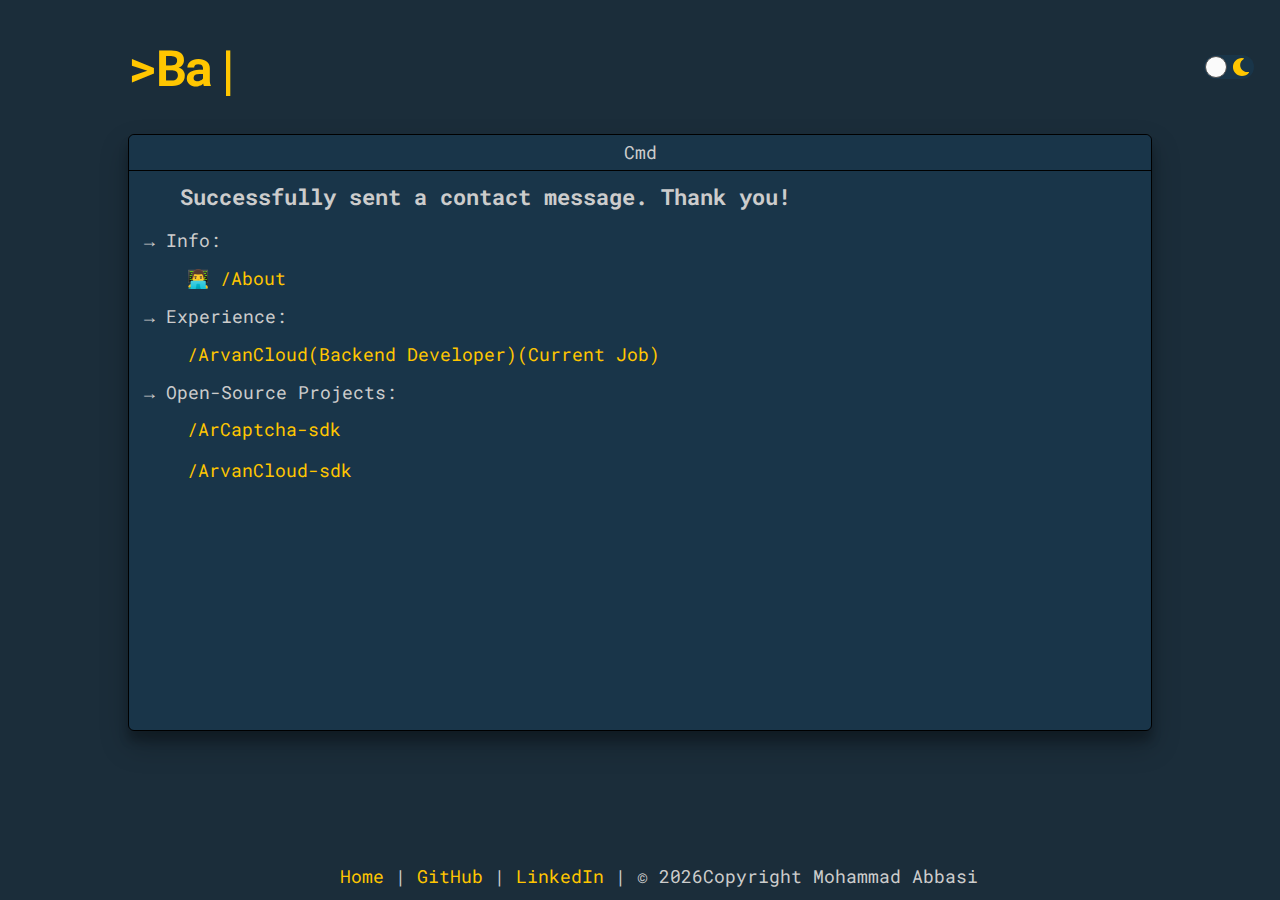
<file: success/index.html>
<!DOCTYPE html><html><head><meta charSet="utf-8"/><meta http-equiv="x-ua-compatible" content="ie=edge"/><meta name="viewport" content="width=device-width, initial-scale=1, shrink-to-fit=no"/><style data-href="/styles.e3f0f788a1d20a20b197.css" id="gatsby-global-css">#___gatsby,#gatsby-focus-wrapper,body,html{height:100%}body{margin:0}div[role=group][tabindex]{height:100%}:root{--primaryText:#ffc600;--secondaryText:#ccc;--linkText:#047be3;--bg:#1b2d3a;--windowBg:#193549;--focusBg:#142c3e;--borderColor:#000}.light{--primaryText:#268bd2;--secondaryText:#586e75;--linkText:#dc322f;--bg:#eee8d5;--windowBg:#fdf6e3;--focusBg:#eee8d5;--borderColor:#94897e}*{box-sizing:border-box;padding:0;margin:0}body,html{background-color:var(--bg);color:var(--secondaryText);font-size:18px;line-height:1.6;width:100%;height:100%;transition:background-color .4s ease-in-out}.break{flex-basis:100%;height:0}header{margin-left:10vw;margin-top:3vh;margin-right:2vw;display:inline-flex;justify-content:space-between;align-items:center}h1{color:var(--primaryText);font-size:50px;letter-spacing:-2px;transition:color .4s ease-in-out}h2{padding-left:4vw;font-size:1.2rem;padding-top:1vh;padding-bottom:1vh}h3{margin-bottom:10px}ul{list-style-type:none}a{color:var(--primaryText);text-decoration:none}p{margin:20px 0}.container{width:80vw;min-height:85%;height:auto;margin:3vh auto auto;display:flex;justify-content:left;align-items:left}.mainContainer{min-height:100%;width:auto;width:100%;margin:0;display:grid;grid-template-rows:auto 1fr auto}.hidden{display:none}@media(max-width:1200px){legend{font-size:calc(1.275rem + .3vw)}.h1,h1{font-size:calc(1.375rem + 1.3vw)}.h2,h2{font-size:calc(1.325rem + .9vw)}.h3,h3{font-size:calc(1.3rem + .6vw)}.h4,h4{font-size:calc(1.275rem + .3vw)}.display-1{font-size:calc(1.725rem + 5.7vw)}.display-2{font-size:calc(1.675rem + 5.1vw)}.display-3{font-size:calc(1.575rem + 3.9vw)}.display-4{font-size:calc(1.475rem + 2.7vw)}.close{font-size:calc(1.275rem + .3vw)}}@media(max-width:400px){h1{font-size:calc(1.375rem + .5vw)}h3{font-size:calc(1rem + .6vw)}}.tooltip{position:relative;display:inline-block}.tooltip .tooltiptext{visibility:hidden;background-color:var(--bg);color:var(--primaryText);text-align:center;padding:5px;border-radius:6px;transition:background-color .4s ease-in-out;position:absolute;bottom:125%;left:50%;margin-left:-40px;z-index:1}.tooltip:hover .tooltiptext{visibility:visible}footer{background-color:var(--bg);padding-left:3vw;padding-bottom:1vh;margin-top:auto;transition:background-color .4s ease-in-out}footer>a{transition:color .4s ease-in-out}footer>a:hover{color:var(--linkText)}.react-toggle-track-x{bottom:8px!important;right:12px!important}.react-toggle-track-check{bottom:8px!important;left:6px!important}.react-toggle-track{background-color:var(--windowBg)!important}.react-toggle--checked,.react-toggle-track{color:var(--primaryText)!important}.react-toggle--checked .react-toggle-track{background-color:var(--windowBg)!important}*{font-family:-apple-system,BlinkMacSystemFont,Roboto Mono,Courier New,sans-serif}@keyframes fade-in{0%{opacity:0}to{opacity:.85}}.winbox.modal:after,.winbox.modal:before{content:""}.winbox{position:fixed;left:0;top:0;background:#0050ff;box-shadow:0 14px 28px rgba(0,0,0,.25),0 10px 10px rgba(0,0,0,.22);transition:width .3s,height .3s,transform .3s;transition-timing-function:cubic-bezier(.3,1,.3,1);will-change:transform,width,height;contain:layout size;text-align:left;touch-action:none}.max,.no-shadow{box-shadow:none}.wb-header,.winbox iframe{position:absolute;width:100%}.wb-header{left:0;top:0;height:35px;color:#fff;overflow:hidden}.wb-body,.wb-n,.wb-s{position:absolute;left:0}.wb-n,.wb-s{height:10px}.wb-body{right:0;top:35px;bottom:0;overflow:auto;-webkit-overflow-scrolling:touch;overflow-scrolling:touch;will-change:contents;background:#fff;margin-top:0!important;contain:strict}.wb-title{font-family:Arial,sans-serif;font-size:14px;padding-left:10px;cursor:move;line-height:35px;white-space:nowrap;overflow:hidden;text-overflow:ellipsis}.wb-n{top:-5px;right:0;cursor:n-resize}.wb-e{position:absolute;top:0;right:-5px;bottom:0;width:10px;cursor:w-resize}.wb-s,.wb-se,.wb-sw{bottom:-5px}.wb-s{right:0;cursor:n-resize}.wb-w,.winbox.modal:before{position:absolute;top:0;bottom:0}.wb-w{left:-5px;width:10px;cursor:w-resize}.wb-ne,.wb-nw,.wb-sw{width:15px;height:15px;position:absolute}.wb-nw{top:-5px;left:-5px;cursor:nw-resize}.wb-ne,.wb-sw{cursor:ne-resize}.wb-ne{top:-5px;right:-5px}.wb-sw{left:-5px}.wb-se{position:absolute;right:-5px;width:15px;height:15px;cursor:nw-resize}.wb-icon{float:right;height:35px;max-width:100%;text-align:center}.wb-icon *{display:inline-block;width:30px;height:100%;background-position:50%;background-repeat:no-repeat;cursor:pointer;max-width:100%}.no-close .wb-close,.no-full .wb-full,.no-header .wb-header,.no-max .wb-max,.no-min .wb-min,.no-resize .wb-body~div,.winbox.min .wb-body>*,.winbox.min .wb-full,.winbox.min .wb-min,.winbox.modal .wb-full,.winbox.modal .wb-max,.winbox.modal .wb-min{display:none}.winbox.max .wb-title,.winbox.min .wb-title{cursor:default}.wb-min{background-image:url([data-uri]);background-size:14px auto;background-position:center bottom 11px}.wb-max{background-image:url([data-uri]);background-size:17px auto}.wb-close{background-image:url([data-uri]);background-size:15px auto}.wb-full{background-image:url([data-uri]);background-size:16px auto}.winbox.max .wb-body~div,.winbox.min .wb-body~div,.winbox.modal .wb-body~div,.winbox.modal .wb-title{pointer-events:none}.max .wb-body{margin:0!important}.winbox iframe{height:100%;border:0}.winbox.modal:before{left:0;right:0;background:inherit;border-radius:inherit}.winbox.modal:after{position:absolute;top:-100vh;left:-100vw;right:-100vw;bottom:-100vh;background:#0d1117;animation:fade-in .2s ease-out forwards;z-index:-1}.no-animation{transition:none}.no-header .wb-body{top:0}.no-move:not(.min) .wb-title{pointer-events:none}form{width:100%;display:inline-flex;flex-direction:column;justify-items:center;align-items:center}input,textarea{padding:.4rem;background-color:var(--bg);color:var(--primaryText);border:1px solid #000;border-radius:var(--radius);font-weight:700;margin-bottom:2vh;font-family:inherit;font-size:inherit}input:focus,textarea:focus{box-shadow:0 0 3pt var(--primaryText)}textarea{resize:none;width:80%}button[type=submit]{padding:.6rem;background-color:var(--windowBg);color:#777;border-radius:0;font-weight:700;margin-bottom:2vh;font-family:inherit;font-size:inherit;text-transform:uppercase;text-decoration:none;border:2px solid #555;transition:all .4s ease 0s}button[type=submit]:hover{color:var(--linkText)!important;background:var(--primaryText);border-color:#048604!important;transition:all .4s ease 0s;cursor:pointer}button[type=submit]:active{position:relative;top:2px}label{font-family:inherit;font-size:inherit}input:focus{border-radius:0}.wb-body{background-color:var(--windowBg)!important;border-bottom-right-radius:var(--radius);border-bottom-left-radius:var(--radius);transition:background-color .4s ease-in-out}.winbox{border-radius:var(--radius);border:1px solid var(--borderColor)}.wb-no-focus{background-color:var(--windowBg)!important;transition:background-color .4s ease-in-out}.wb-no-focus .wb-icon,.wb-no-focus .wb-title{border-bottom:1px solid var(--borderColor)}.wb-focus{background-color:var(--focusBg)!important;transition:background-color .4s ease-in-out}.wb-focus .wb-icon,.wb-focus .wb-title{border-bottom:1px solid var(--primaryText)}@media(max-width:1000px){.wb-body,.winbox{border-radius:0}}.popupTerminaWindowContainer{padding:1rem;display:grid;grid-template-rows:auto auto auto;grid-template-columns:1fr 1fr 1fr 1fr;grid-template-areas:"header header header header" "image text text text" "linkIcons text text text";column-gap:2vw;row-gap:2vh}.popupTerminalWindowImageContainer{display:grid;grid-area:image;place-items:center center;place-self:center center}.popupTerminaWindowImage{width:100%;height:auto;-o-object-fit:contain!important;object-fit:contain!important;margin:auto;border-radius:var(--radius)}.popupTerminaWindowHeader{grid-area:header}.popupTerminaWindowTextContainer{grid-area:text}.popupTerminalWindowFooter{grid-area:footer}.techItemsList{display:inline-flex;list-style:none;flex-wrap:wrap;padding-right:3rem}.techItemsList>li{padding-inline:.5rem}.popupTerminalWindowLinkIcons{grid-area:linkIcons;display:flex;justify-content:space-around;align-items:center}.popupTerminalWindowLinkIcon{color:var(--primaryText);transition:color .4s ease-in-out}.popupTerminalWindowLinkIcon:hover{color:var(--linkText)}.popupTerminalWindowLinkIcon:active{position:relative;top:2px}.svgIcon{filter:invert(84%) sepia(0) saturate(3021%) hue-rotate(176deg) brightness(131%) contrast(60%);width:2rem;transition:filter .4s ease-in-out}.light .svgIcon{filter:invert(64%) sepia(26%) saturate(147%) hue-rotate(138deg) brightness(85%) contrast(88%)}.svgIcon:hover{filter:invert(79%) sepia(59%) saturate(2824%) hue-rotate(1turn) brightness(105%) contrast(104%)}.light .svgIcon:hover{filter:invert(42%) sepia(82%) saturate(539%) hue-rotate(163deg) brightness(95%) contrast(89%)}.popupWindowLinkButton{align-items:normal;background-color:transparent;border-color:#00e;border-style:none;box-sizing:content-box;color:var(--primaryText);cursor:pointer;display:inline;font:inherit;height:auto;padding:3px;perspective-origin:0 0;text-align:start;text-decoration:none;transform-origin:0 0;width:auto;-moz-appearance:none;transition:color .4s ease-in-out}.popupWindowLinkButton:active{position:relative;top:2px}.popupWindowLinkButton:hover{color:var(--linkText)}@supports(-moz-appearance:none){.popupWindowLinkButton::-moz-focus-inner{border:none;padding:0}.popupWindowLinkButton:focus{outline-style:dotted;outline-width:1px}}@media(max-width:700px){.popupTerminaWindowContainer{grid-template-rows:auto auto auto auto;grid-template-areas:"header header header header" "image image image image" "linkIcons linkIcons linkIcons linkIcons" "text text text text"}.popupTerminaWindowImage{width:100%}.popupTerminalWindowImageContainer>*{width:60%}.popupTerminalWindowLinkIcons{justify-content:center;align-items:center}.popupTerminalWindowLinkIcon{margin-inline:2vw;transition:color .5s ease-in-out}}.wb-title{font-family:inherit;font-size:inherit;display:flex;width:100%;justify-content:center;color:var(--secondaryText)}.wb-icon{display:flex;align-items:center}.wb-header{display:flex;align-content:center}.wb-min{background:#00ca56;border:1px solid #14ae46;border-radius:50%;order:3}.wb-max,.wb-min{width:14px;height:14px;margin-inline:.3rem;transition:filter .3s}.wb-max{background:#ffbd4c;border:1px solid #e09e3e;border-radius:50%;order:2}.wb-close{background:#ff5c5c;width:14px;height:14px;border:1px solid #e33e41;border-radius:50%;margin-inline:.3rem;margin-left:10px;order:1;transition:filter .3s}.wb-close:hover,.wb-max:hover,.wb-min:hover{filter:brightness(70%)}.wb-full{display:none}@media(max-width:1000px){.wb-close,.wb-max,.wb-min{width:20px;height:20px}}.wb-body::-webkit-scrollbar{width:12px}.wb-body::-webkit-scrollbar-track{background:transparent}.wb-focus .wb-body::-webkit-scrollbar-thumb{border-radius:10px;background:var(--primaryText)}.wb-no-focus .wb-body::-webkit-scrollbar-thumb{background:var(--bg)}.wb-body::-webkit-scrollbar-corner{background:transparent}:root{--radius:6px}.LsDisplayTaskbar{background-color:var(--windowBg);color:var(--secondaryText);width:100%;padding:3px;border-top-left-radius:var(--radius);border-top-right-radius:var(--radius);border-bottom:1px solid var(--borderColor);text-align:center;transition:background-color .4s ease-in-out}.LsDisplayWindow:focus-within>.LsDisplayTaskbar{background-color:var(--focusBg);border-bottom:1px solid var(--primaryText);transition:background-color .4s ease-in-out}.LsDisplayWindow{border:1px solid var(--borderColor);background-color:var(--windowBg);width:80vw;justify-content:flex-start;min-height:60vh;box-shadow:0 14px 28px rgba(0,0,0,.25),0 10px 10px rgba(0,0,0,.22);padding-bottom:3vh;border-radius:var(--radius);transition:background-color .4s ease-in-out;margin-bottom:5vh}.LsDisplayWindow h3{padding:10px;margin-bottom:0;display:inline-flex;flex-wrap:wrap;white-space:pre-wrap}.mappedItemsList{margin-left:15px;display:flex;flex-direction:column}.infoItem,.projects-items{margin-left:40px}.miniProject{order:2}.miniProjects{order:3}li{padding-block:3px}@media(max-width:1024px){li{padding-block:6px}}.react-toggle{touch-action:pan-x;display:inline-block;position:relative;cursor:pointer;background-color:transparent;border:0;padding:0;-webkit-touch-callout:none;-webkit-user-select:none;-ms-user-select:none;user-select:none;-webkit-tap-highlight-color:rgba(0,0,0,0);-webkit-tap-highlight-color:transparent}.react-toggle-screenreader-only{border:0;clip:rect(0 0 0 0);height:1px;margin:-1px;overflow:hidden;padding:0;position:absolute;width:1px}.react-toggle--disabled{cursor:not-allowed;opacity:.5;transition:opacity .25s}.react-toggle-track{width:50px;height:24px;padding:0;border-radius:30px;background-color:#4d4d4d;transition:all .2s ease}.react-toggle:hover:not(.react-toggle--disabled) .react-toggle-track{background-color:#000}.react-toggle--checked .react-toggle-track{background-color:#19ab27}.react-toggle--checked:hover:not(.react-toggle--disabled) .react-toggle-track{background-color:#128d15}.react-toggle-track-check{position:absolute;width:14px;height:10px;top:0;bottom:0;margin-top:auto;margin-bottom:auto;line-height:0;left:8px;opacity:0;transition:opacity .25s ease}.react-toggle--checked .react-toggle-track-check,.react-toggle-track-x{opacity:1;transition:opacity .25s ease}.react-toggle-track-x{position:absolute;width:10px;height:10px;top:0;bottom:0;margin-top:auto;margin-bottom:auto;line-height:0;right:10px}.react-toggle--checked .react-toggle-track-x{opacity:0}.react-toggle-thumb{transition:all .5s cubic-bezier(.23,1,.32,1) 0ms;position:absolute;top:1px;left:1px;width:22px;height:22px;border:1px solid #4d4d4d;border-radius:50%;background-color:#fafafa;box-sizing:border-box;transition:all .25s ease}.react-toggle--checked .react-toggle-thumb{left:27px;border-color:#19ab27}.react-toggle--focus .react-toggle-thumb{box-shadow:0 0 2px 3px #0099e0}.react-toggle:active:not(.react-toggle--disabled) .react-toggle-thumb{box-shadow:0 0 5px 5px #0099e0}</style><meta name="generator" content="Gatsby 3.4.1"/><title data-react-helmet="true">Successfuly sent a message | Mohammad Abbasi</title><meta data-react-helmet="true" name="description" content="Mohammad Abbasi Backend Developer Portfolio"/><meta data-react-helmet="true" name="image" content="https://mohammad-abbasi.me/me.jpg"/><meta data-react-helmet="true" property="og:url" content="https://mohammad-abbasi.me/success/"/><meta data-react-helmet="true" property="og:title" content="Successfuly sent a message"/><meta data-react-helmet="true" property="og:description" content="Mohammad Abbasi Backend Developer Portfolio"/><meta data-react-helmet="true" property="og:image" content="https://mohammad-abbasi.me/me.jpg"/><meta data-react-helmet="true" name="twitter:card" content="summary_large_image"/><meta data-react-helmet="true" name="twitter:creator" content="@mohammadv184"/><meta data-react-helmet="true" name="twitter:title" content="Successfuly sent a message"/><meta data-react-helmet="true" name="twitter:description" content="Mohammad Abbasi Backend Developer Portfolio"/><meta data-react-helmet="true" name="twitter:image" content="https://mohammad-abbasi.me/me.jpg"/><style>.gatsby-image-wrapper{position:relative;overflow:hidden}.gatsby-image-wrapper img{bottom:0;height:100%;left:0;margin:0;max-width:none;padding:0;position:absolute;right:0;top:0;width:100%;object-fit:cover}.gatsby-image-wrapper [data-main-image]{opacity:0;transform:translateZ(0);transition:opacity .25s linear;will-change:opacity}.gatsby-image-wrapper-constrained{display:inline-block}</style><noscript><style>.gatsby-image-wrapper noscript [data-main-image]{opacity:1!important}.gatsby-image-wrapper [data-placeholder-image]{opacity:0!important}</style></noscript><script type="module">const e="undefined"!=typeof HTMLImageElement&&"loading"in HTMLImageElement.prototype;e&&document.body.addEventListener("load",(function(e){if(void 0===e.target.dataset.mainImage)return;if(void 0===e.target.dataset.gatsbyImageSsr)return;const t=e.target;let a=null,n=t;for(;null===a&&n;)void 0!==n.parentNode.dataset.gatsbyImageWrapper&&(a=n.parentNode),n=n.parentNode;const o=a.querySelector("[data-placeholder-image]"),r=new Image;r.src=t.currentSrc,r.decode().catch((()=>{})).then((()=>{t.style.opacity=1,o&&(o.style.opacity=0,o.style.transition="opacity 500ms linear")}))}),!0);</script><link rel="icon" href="/favicon-32x32.png?v=a6300935d00658ca8005d0a37cabd742" type="image/png"/><link rel="manifest" href="/manifest.webmanifest" crossorigin="anonymous"/><meta name="theme-color" content="#1b2d3a"/><link rel="apple-touch-icon" sizes="48x48" href="/icons/icon-48x48.png?v=a6300935d00658ca8005d0a37cabd742"/><link rel="apple-touch-icon" sizes="72x72" href="/icons/icon-72x72.png?v=a6300935d00658ca8005d0a37cabd742"/><link rel="apple-touch-icon" sizes="96x96" href="/icons/icon-96x96.png?v=a6300935d00658ca8005d0a37cabd742"/><link rel="apple-touch-icon" sizes="144x144" href="/icons/icon-144x144.png?v=a6300935d00658ca8005d0a37cabd742"/><link rel="apple-touch-icon" sizes="192x192" href="/icons/icon-192x192.png?v=a6300935d00658ca8005d0a37cabd742"/><link rel="apple-touch-icon" sizes="256x256" href="/icons/icon-256x256.png?v=a6300935d00658ca8005d0a37cabd742"/><link rel="apple-touch-icon" sizes="384x384" href="/icons/icon-384x384.png?v=a6300935d00658ca8005d0a37cabd742"/><link rel="apple-touch-icon" sizes="512x512" href="/icons/icon-512x512.png?v=a6300935d00658ca8005d0a37cabd742"/><link rel="preconnect dns-prefetch" href="https://www.google-analytics.com"/><link rel="preconnect" href="https://fonts.gstatic.com" crossorigin="true"/><link rel="preload" as="style" href="https://fonts.googleapis.com/css2?family=Roboto+Mono"/><link as="script" rel="preload" href="/webpack-runtime-242180f09260fbcbc8ef.js"/><link as="script" rel="preload" href="/framework-f3f4cfd3eebc1361044e.js"/><link as="script" rel="preload" href="/app-75c398c6ac6c4185cc6d.js"/><link as="script" rel="preload" href="/cb1608f2-c41950f8b68b0f0217f3.js"/><link as="script" rel="preload" href="/a9a7754c-447d088ff2aed8921352.js"/><link as="script" rel="preload" href="/adbfad5e1b0bcf1bff38bdf5edfb8af18d8b7873-5ba43c624cc9445689e0.js"/><link as="script" rel="preload" href="/54068a5309f0bff8094eaa7391183cb6ec1ba410-f43fbce1cbe56d7bb6f6.js"/><link as="script" rel="preload" href="/601e7e8b69947f87f55178638522f478404fbf25-02a62fa0d07d7d4d3c36.js"/><link as="script" rel="preload" href="/component---src-pages-success-js-826e51b811d02ee0ed7b.js"/><link as="fetch" rel="preload" href="/page-data/success/page-data.json" crossorigin="anonymous"/><link as="fetch" rel="preload" href="/page-data/sq/d/1599398762.json" crossorigin="anonymous"/><link as="fetch" rel="preload" href="/page-data/sq/d/4202924991.json" crossorigin="anonymous"/><link as="fetch" rel="preload" href="/page-data/app-data.json" crossorigin="anonymous"/></head><body><div id="___gatsby"><div style="outline:none" tabindex="-1" id="gatsby-focus-wrapper"><div class="mainContainer"><header><div style="display:inline-flex"><h1>&gt;</h1><h1><div class="Typewriter" data-testid="typewriter-wrapper"></div></h1></div></header><div class="container"><div class="LsDisplayWindow"><div class="LsDisplayTaskbar">Cmd</div><h2>Successfully sent a contact message. Thank you!<div class="break"></div></h2></div></div><footer style="margin:auto"><a href="/">Home</a> <!-- --> | <a href="https://www.github.com/mohammadv184" target="_blank">GitHub</a> | <a href="https://www.linkedin.com/in/mohammadv184/" target="_blank">LinkedIn</a><span> | <!-- -->© <!-- -->2022<!-- -->Copyright Mohammad Abbasi</span></footer></div></div><div id="gatsby-announcer" style="position:absolute;top:0;width:1px;height:1px;padding:0;overflow:hidden;clip:rect(0, 0, 0, 0);white-space:nowrap;border:0" aria-live="assertive" aria-atomic="true"></div></div><script async="" src="https://www.googletagmanager.com/gtag/js?id=UA-146467758-3"></script><script>
      
      
      if(true) {
        window.dataLayer = window.dataLayer || [];
        function gtag(){window.dataLayer && window.dataLayer.push(arguments);}
        gtag('js', new Date());

        gtag('config', 'UA-146467758-3', {"send_page_view":false});
      }
      </script><span style="position:absolute;overflow:hidden;clip:rect(0 0 0 0);height:1px;width:1px;margin:-1px;padding:0;border:0"><span aria-hidden="true" style="position:absolute;overflow:hidden;clip:rect(0 0 0 0);height:1px;width:1px;margin:-1px;padding:0;border:0;font-family:&quot;Roboto Mono&quot;"> </span></span><script id="gatsby-script-loader">/*<![CDATA[*/window.pagePath="/success/";/*]]>*/</script><script id="gatsby-chunk-mapping">/*<![CDATA[*/window.___chunkMapping={"polyfill":["/polyfill-0c120d7205461f524b60.js"],"app":["/app-75c398c6ac6c4185cc6d.js"],"component---cache-caches-gatsby-plugin-offline-app-shell-js":["/component---cache-caches-gatsby-plugin-offline-app-shell-js-d4828f0eff5270734565.js"],"component---src-pages-404-js":["/component---src-pages-404-js-8afeab9e180ce68fcba8.js"],"component---src-pages-contact-js":["/component---src-pages-contact-js-5c5b281a09d5c9b3ea3f.js"],"component---src-pages-index-js":["/component---src-pages-index-js-df31656fd32d3f503277.js"],"component---src-pages-success-js":["/component---src-pages-success-js-826e51b811d02ee0ed7b.js"],"component---src-templates-page-template-js":["/component---src-templates-page-template-js-8fd1cbf771022d03f23d.js"]};/*]]>*/</script><script src="/polyfill-0c120d7205461f524b60.js" nomodule=""></script><script src="/component---src-pages-success-js-826e51b811d02ee0ed7b.js" async=""></script><script src="/601e7e8b69947f87f55178638522f478404fbf25-02a62fa0d07d7d4d3c36.js" async=""></script><script src="/54068a5309f0bff8094eaa7391183cb6ec1ba410-f43fbce1cbe56d7bb6f6.js" async=""></script><script src="/adbfad5e1b0bcf1bff38bdf5edfb8af18d8b7873-5ba43c624cc9445689e0.js" async=""></script><script src="/a9a7754c-447d088ff2aed8921352.js" async=""></script><script src="/cb1608f2-c41950f8b68b0f0217f3.js" async=""></script><script src="/app-75c398c6ac6c4185cc6d.js" async=""></script><script src="/framework-f3f4cfd3eebc1361044e.js" async=""></script><script src="/webpack-runtime-242180f09260fbcbc8ef.js" async=""></script></body></html>
</file>
